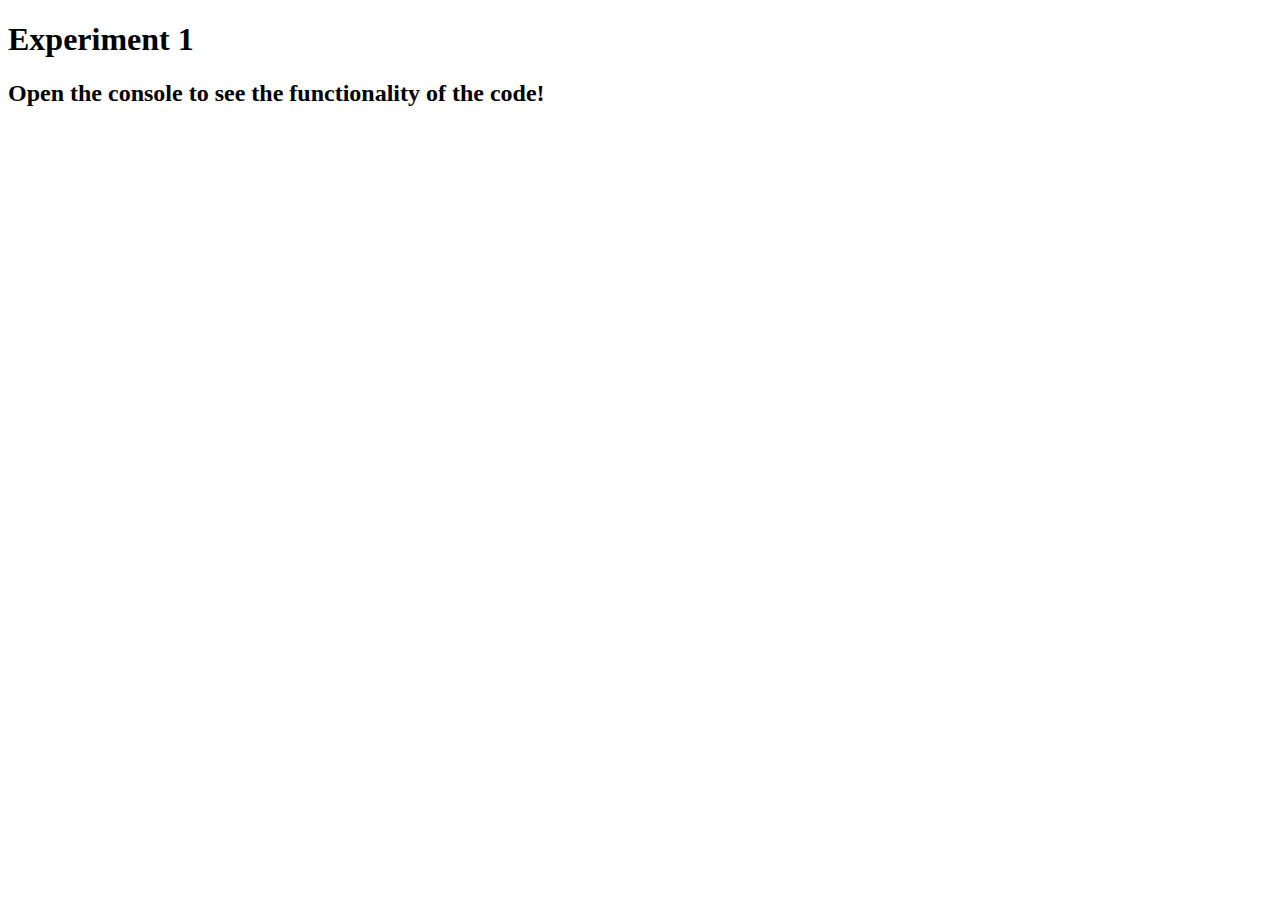
<file: exp/exp1.html>
<!DOCTYPE html>
<html lang="en">
<head>
    <meta charset="UTF-8">
    <meta name="viewport" content="width=device-width, initial-scale=1.0">
    <title>JS Experimentation - Selections & Loops</title>
</head>

<body>
    <header><h1>Experiment 1</h1>
        <h2>Open the console to see the functionality of the code!</h2>
    </header>

    <script>

        /*The program runs a loop where the variable starts at the numeric value of 1. The loop is set so that each line adds 1 to the previous value until it stops at 100. The sequence of the code then goes onto selection where conditionals are set. If the produced value was divisible by 3, the console replaced the number with the word "Fizz" and then if the value was divisible by 5, then the value was replaced with "Buzz." Otherwise, the values that aren't divisible by 3 or 5 will remain unchanged. */
        
        for (var i = 1; i<101; i++){
            
            if (i%3 == 0){
                console.log("Fizz");
            }

            else if (i%5 == 0){
                console.log("Buzz");
            }

            else {
                console.log(i);
            }
        }
    </script>
    
</body>
</html>
</file>
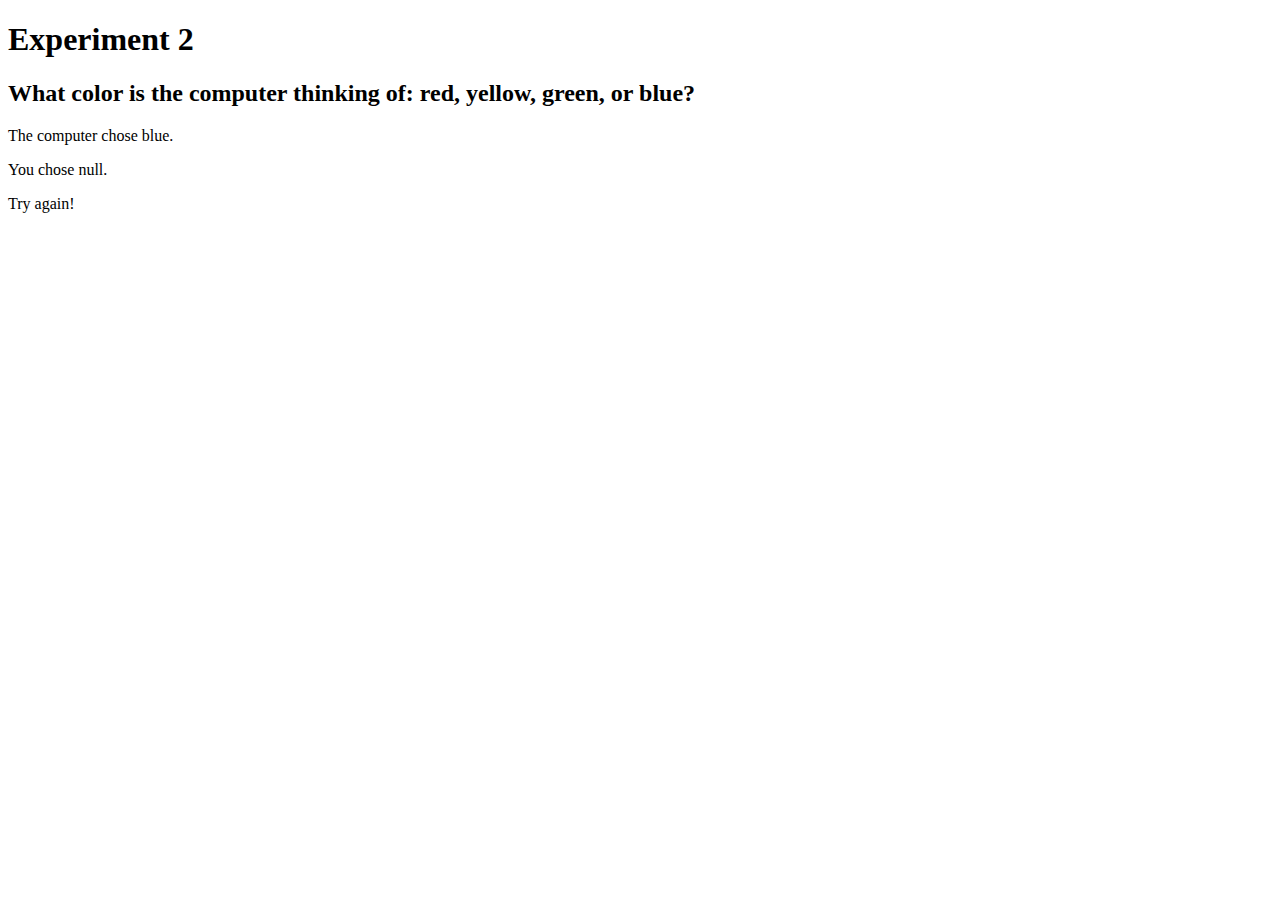
<file: exp/exp2.html>
<!DOCTYPE html>
<html lang="en">
<head>
    <meta charset="UTF-8">
    <meta name="viewport" content="width=device-width, initial-scale=1.0">
    <title>JS Experimentation - Functions & DOM</title>
</head>

<body>
    <header>
        <h1>Experiment 2</h1>
        <h2>What color is the computer thinking of: red, yellow, green, or blue?</h2>
    </header>

    <p id="computer">Selection</p>
    <p id="you">Your response</p>
    <p id="result">Answer</p>

    
    <script>

        var colors = ['red', 'yellow', 'green', 'blue'];

        function randomInt(min,max){
            var numOfValues = max - min + 1;
            var randomNum = Math.random();
            var randomVal = randomNum * numOfValues;
            var roundedRandomVal = Math.floor(randomVal);
            var final = min + roundedRandomVal;
            return final;
        }

        function checkAnswer(){
        var askColor = prompt('What color is the computer thinking of? - red, yellow, green, or blue?', '');
        var randomColor = (colors[randomInt(0,3)]);

        var heading= document.querySelector('#computer');
        heading.innerHTML = (`The computer chose ${randomColor}.`);
        console.log(randomColor);

        var responser=document.querySelector('#you');
        responser.innerHTML = (`You chose ${askColor}.`);
        console.log(askColor);


        var end = document.querySelector('#result');

        if (randomColor == askColor){
            end.innerHTML="You're right!";
            console.log("You're right!");
        }
 
        else {
            end.innerHTML="Try again!";
            console.log("Try again!");
        }
    }
  
        checkAnswer();

    </script>

    <!--First I made a prompt asking the user to input a guess for the computer's selected color - red, green, yellow, or blue. I then made an array for the potential selected colors. Then, I made a randomInt function and set it equal to a variable randomColor, so the computer would select a random color out of the array. I included in another function with selections that if the user chose a color that was equivalent to the randomly selected number, then the DOM would input a "You're right!" message into the HTML's body paragraphs. If the user was incorrect, then the DOM would upload the message, "Try again."-->
</body>
</html>
</file>
